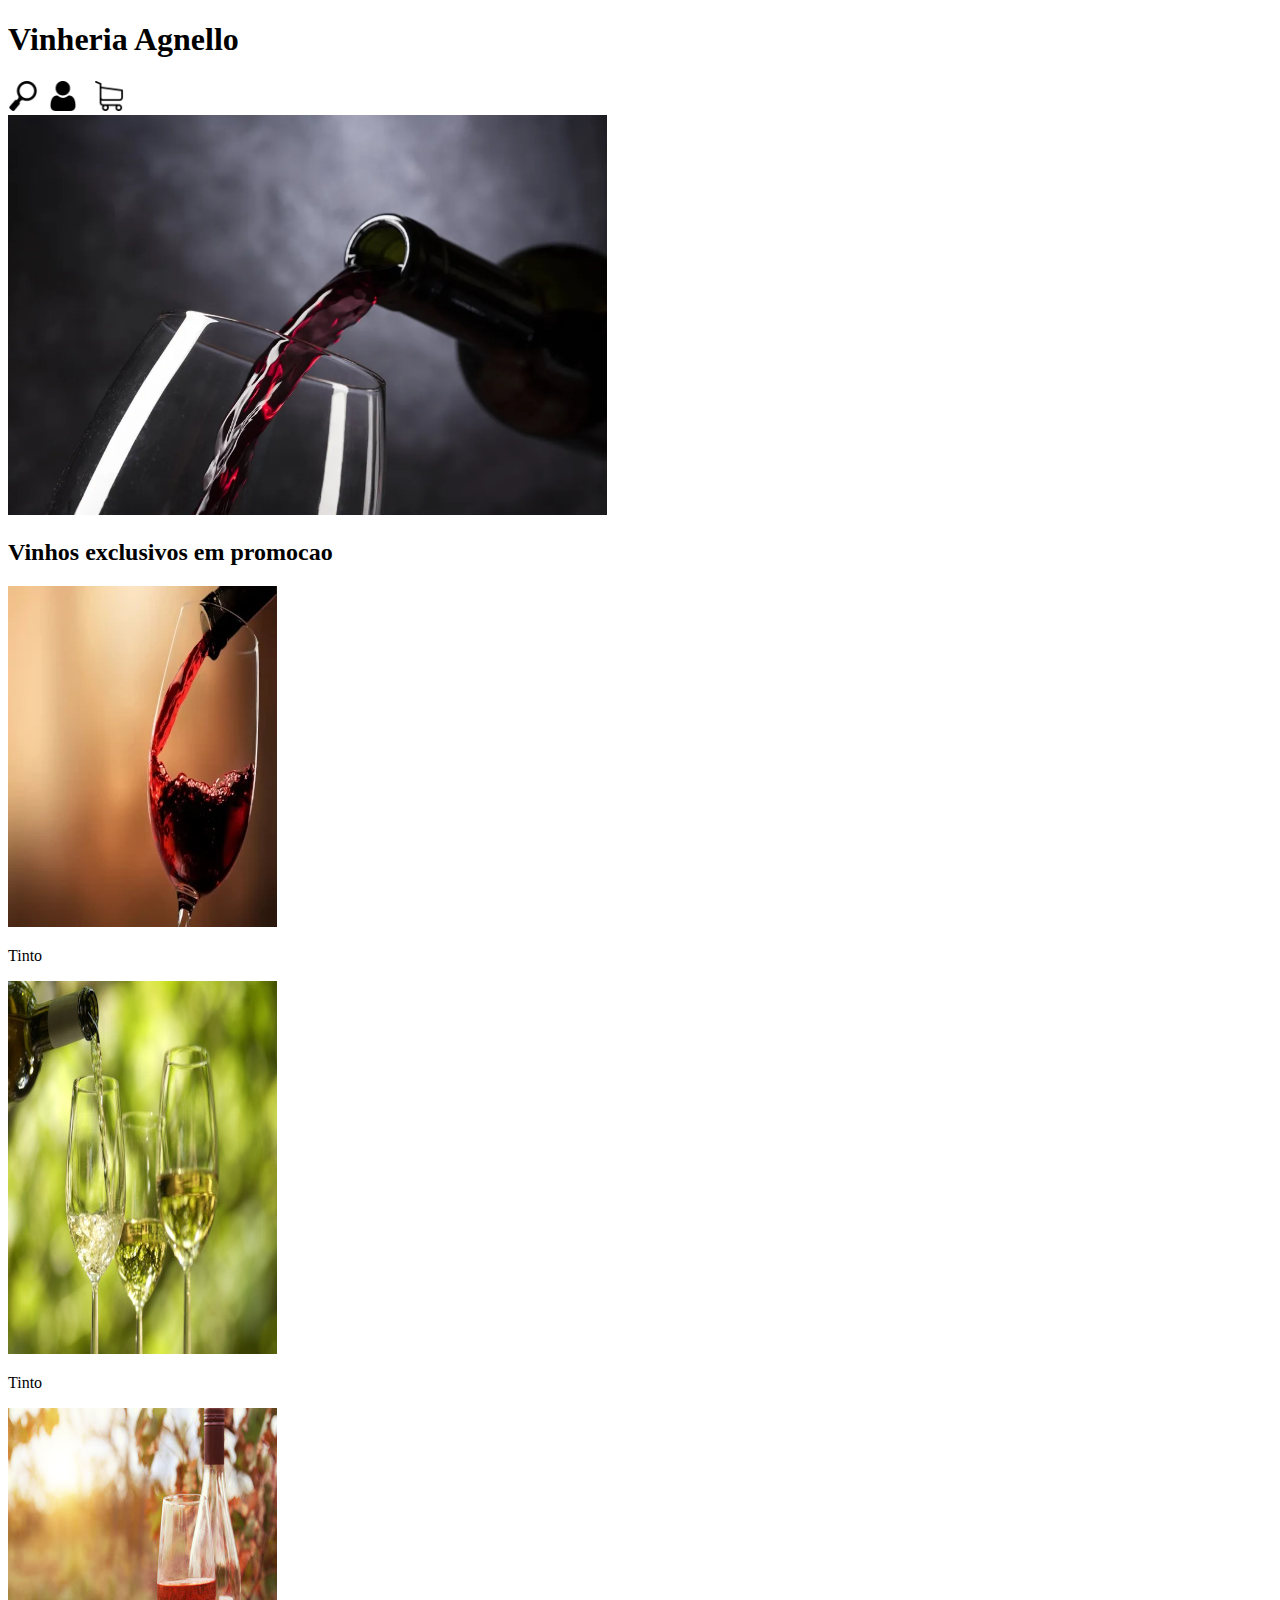
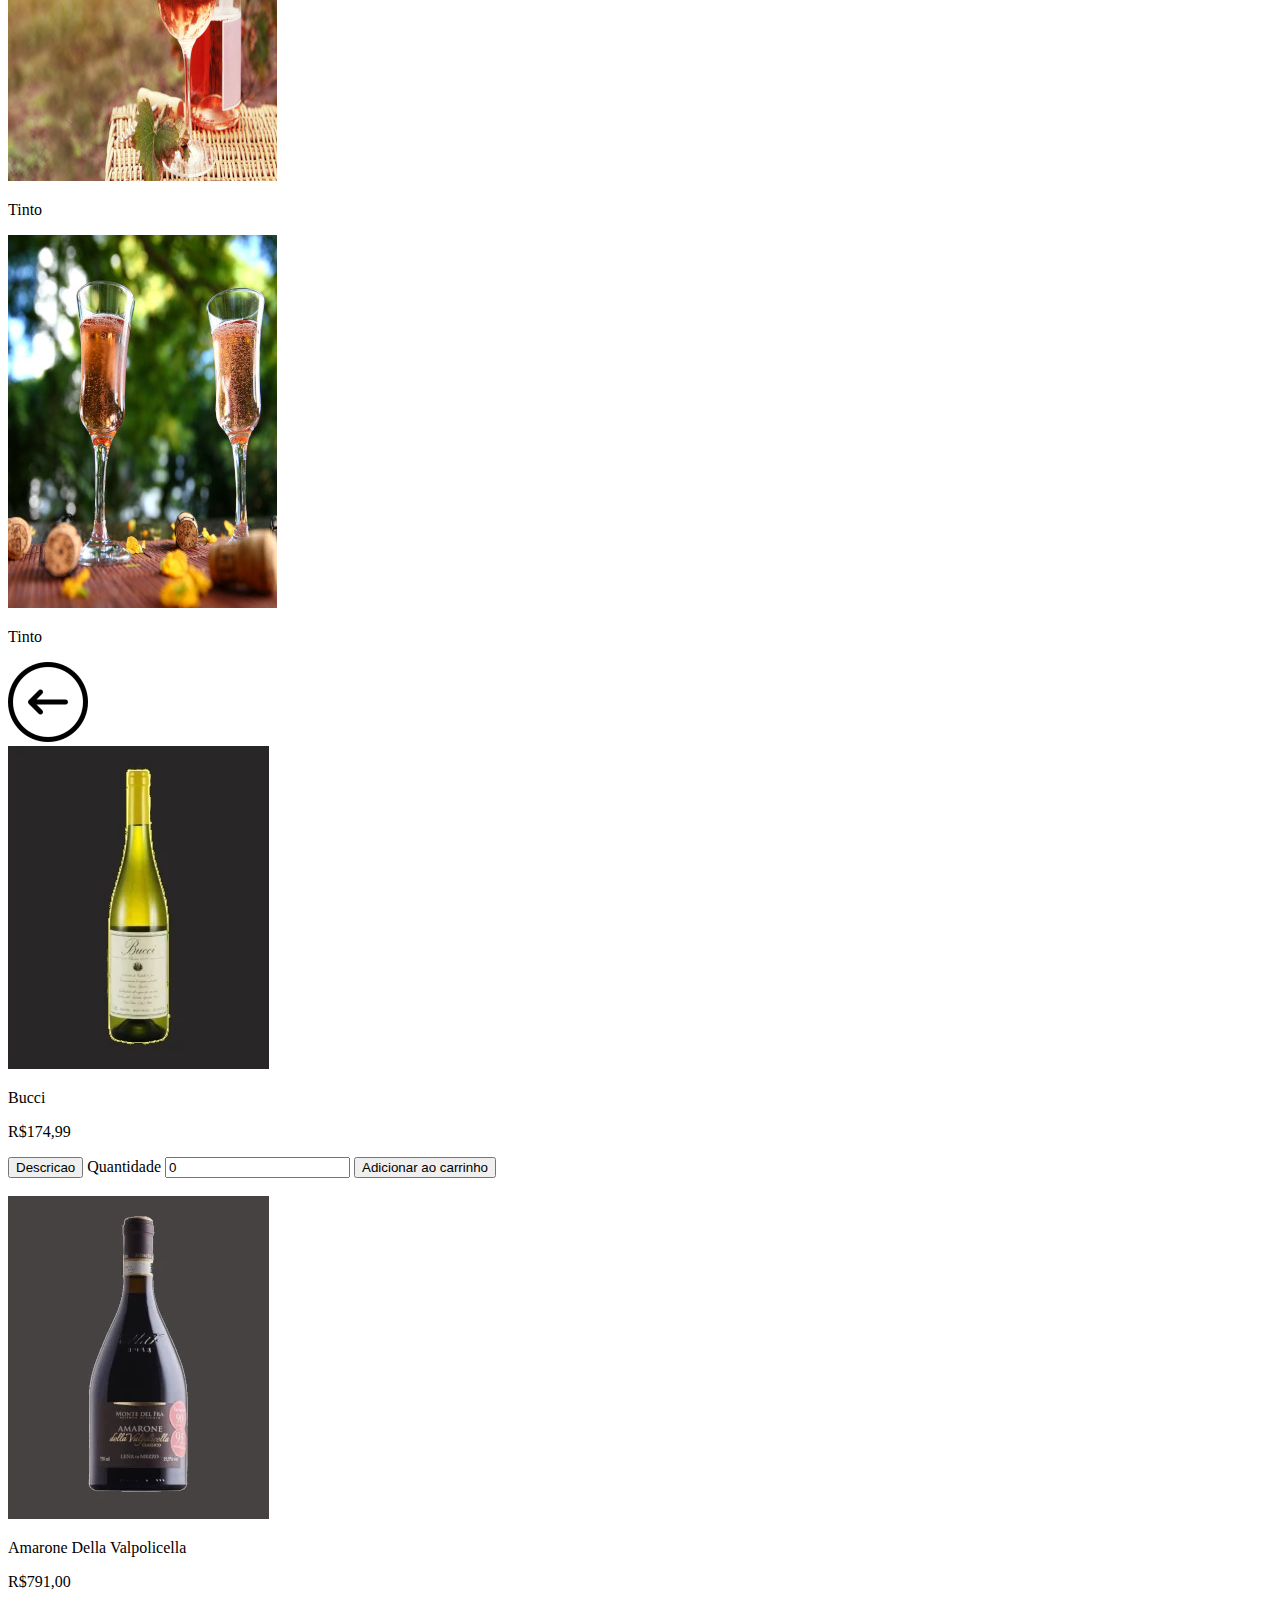
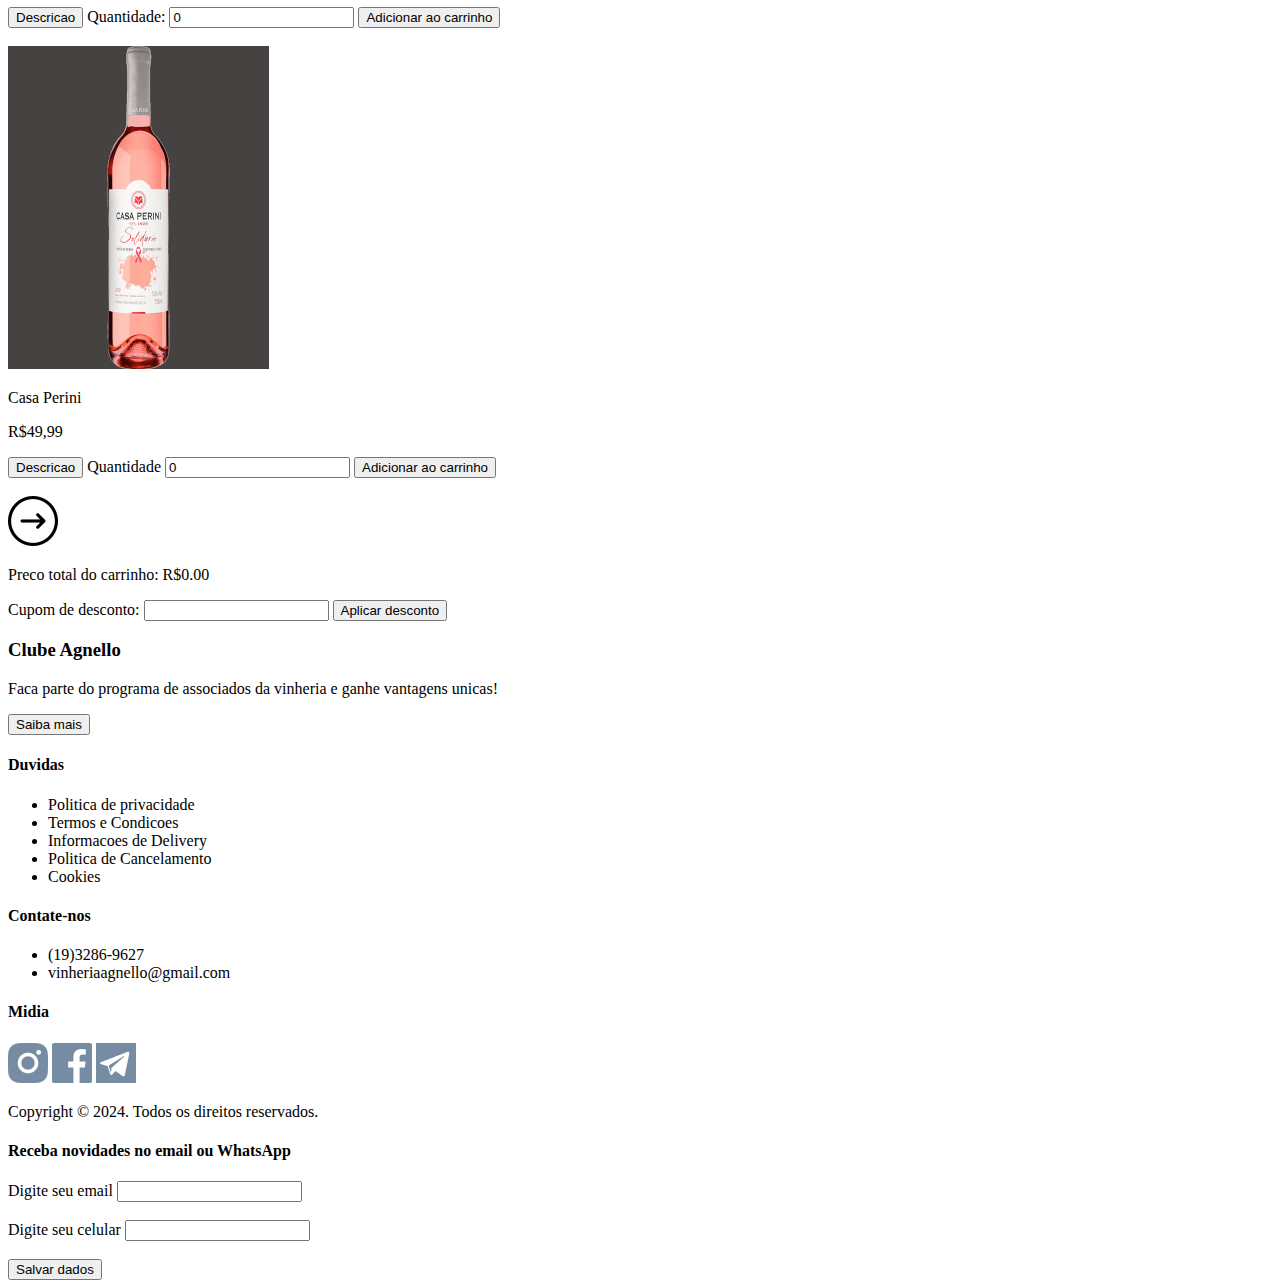
<file: HTML/index.html>
<!DOCTYPE html>
<html lang="pt-br">
<head>
    <meta charset="UTF-8">
    <meta name="viewport" content="width=device-width, initial-scale=1.0">
    <meta name="author" content="Pedro Oliveira">
    <title>CheckPoint</title>
    <link rel="stylesheet" href="/CSS/style.css">
</head>
<body>
    <header>
        <div class="container">
            <nav>
                <h1>Vinheria Agnello</h1>
                <img src="/images/pesquisa.png" alt="Logo de busca" class="icones">
                <button id ="login" onclick="login()"><img src="/images/usuario.png" alt="" class="icones"></button>
                <button id="logoCarrinho" onclick="calculadora()"><img src="/images/carrinho.png" alt="Logo de compra" class="icones"></button>
            </nav>
            <div class="primeira">
                <img src="/images/capa.webp" alt="Imagem de vinhos" id="capa">
                <div class="subtitulo">
                    <h2>Vinhos exclusivos em promocao</h2>
                </div>  
            </div>
            <div class="preferencia">
                <img src="/images/vinho-tinto.webp" alt="Vinho Tinto">
                <div class="textoSobreImagem">
                    <p>Tinto</p>
                </div>    
                <img src="/images/vinho-branco.jpg" alt="Vinho Branco">
                <div class="textoSobreImagem">
                    <p>Tinto</p>
                </div>    
                <img src="/images/vinho-rose.jpg" alt="Vinho Rose">
                <div class="textoSobreImagem">
                    <p>Tinto</p>
                </div>    
                <img src="/images/vinho-espumante.jpg" alt="Vinho Espumante">
                <div class="textoSobreImagem">
                    <p>Tinto</p>
                </div>    
            </div>
            <div class="buscaVinhos">
                <img src="/images/esquerda.png" alt="Icone de passar a esquerda">
                <div class="primeiroVinho">
                    <div class="fundoAmarelo">

                    </div>
                    <img src="/images/vinho1.webp" alt="Primeiro Vinho">
                    <p>Bucci</p>
                    <p>R$174,99</p>
                    <button><a href="/HTML/vinhoBucci.html" class="paginaVinhos">Descricao</a></button>
                    <label for="quantidadeBucci">Quantidade</label>
                    <input type="number" id="quantidadeBucci" min="0" value="0">
                    <button onclick="calculadora()">Adicionar ao carrinho</button>
                </div>
                <br>
                <div class="segundoVinho">
                    <div class="fundoRoxo">

                    </div>
                    <img src="/images/vinho2.webp" alt="Segundo Vinho">
                    <p>Amarone Della Valpolicella</p>
                    <p>R$791,00</p>
                    <button><a href="/HTML/vinhoAmarone.html" class="paginaVinhos">Descricao</a></button>
                    <label for="quantidadeAmarone">Quantidade:</label>
                    <input type="number" id="quantidadeAmarone" min="0" value="0">
                    <button onclick="calculadora()">Adicionar ao carrinho</button>
                    
                    
                </div>
                <br>
                <div class="terceiroVinho">
                    <div class="fundoroRosa">

                    </div>
                    <img src="/images/vinho3.jpg" alt="Terceiro vinho Vinho">
                    <p>Casa Perini</p>
                    <p>R$49,99</p>
                    <button><a href="/HTML/vinhoPerini.html" class="paginaVinhos">Descricao</a></button>
                    <label for="quantidadePerini">Quantidade</label>
                    <input type="number" id="quantidadePerini" min="0" value="0">
                    <button onclick="calculadora()">Adicionar ao carrinho</button>
                </div>
                <br>
                <img src="/images/direita.png" alt="Icone de passar a direita">
                <p id="precoTotal">Preco total do carrinho: R$0.00</p>
                <label for="cupomDesconto">Cupom de desconto:</label>
                <input type="text" id="cupomDesconto">
                <button onclick="aplicarDesconto()">Aplicar desconto</button>
            </div>
            <div class="clube">
                <div class="descricaoClube">
                    <h3>Clube Agnello</h3>
                    <p>Faca parte do programa de associados da vinheria e ganhe vantagens unicas!</p>
                    <button>Saiba mais</button>
                </div>
            </div>
        </div>
    </header>
    <footer>
        <div class="duvidas">
            <h4>Duvidas</h4>
            <ul>
                <li>Politica de privacidade</li>
                <li>Termos e Condicoes</li>
                <li>Informacoes de Delivery</li>
                <li>Politica de Cancelamento</li>
                <li>Cookies</li>
            </ul>
        </div>
        <div class="contato">
            <h4>Contate-nos</h4>
            <ul>
                <li>(19)3286-9627</li>
                <li>vinheriaagnello@gmail.com</li>
            </ul>
        </div>
        <div class="midia">
            <h4>Midia</h4>
            <img src="/images/instagram.png" alt="Logo Instagram">
            <img src="/images/facebook.png" alt="Logo Facebook">
            <img src="/images/telegram.png" alt="Logo Telegram">
            <p>Copyright © 2024. Todos os direitos reservados.</p>
        </div>
        <div class="novidade">
            <h4>Receba novidades no email ou WhatsApp</h4>
            <label for="email">Digite seu email</label>
            <input type="email" id="email">
            <br><br>
            <label for="celular">Digite seu celular</label>
            <input type="text" id="celular">
            <br><br>
            <button onclick="enviarFormulario()">Salvar dados</button>
        </div>
    </footer>

    <script src="/JS/app.js"></script>
</body>
</html>
</file>
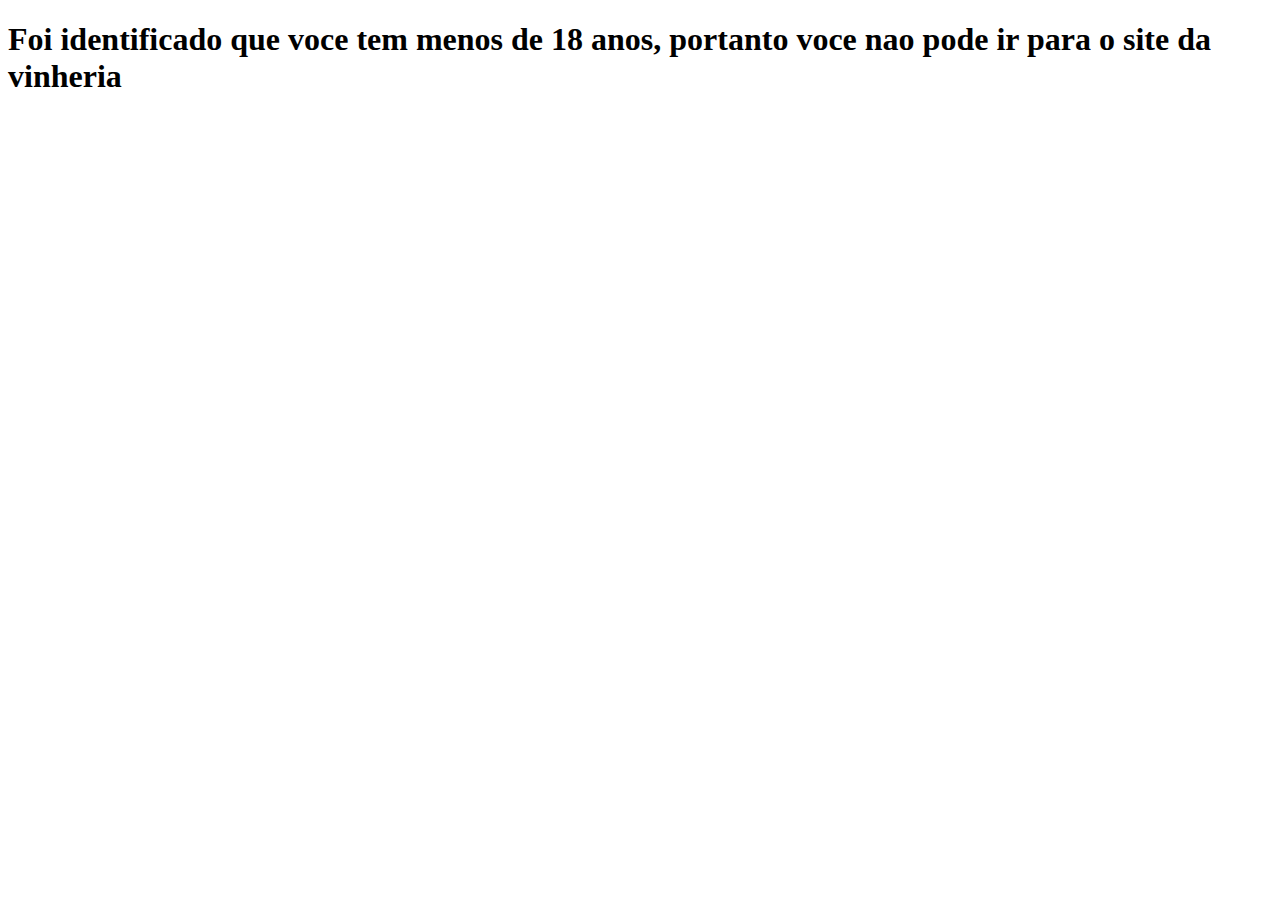
<file: HTML/pagina2.html>
<!DOCTYPE html>
<html lang="en">
<head>
    <meta charset="UTF-8">
    <meta name="viewport" content="width=device-width, initial-scale=1.0">
    <title>Pagina menor de 18</title>
</head>
<body>
    <h1>Foi identificado que voce tem menos de 18 anos, portanto voce nao pode ir para o site da vinheria</h1>
</body>
</html>
</file>
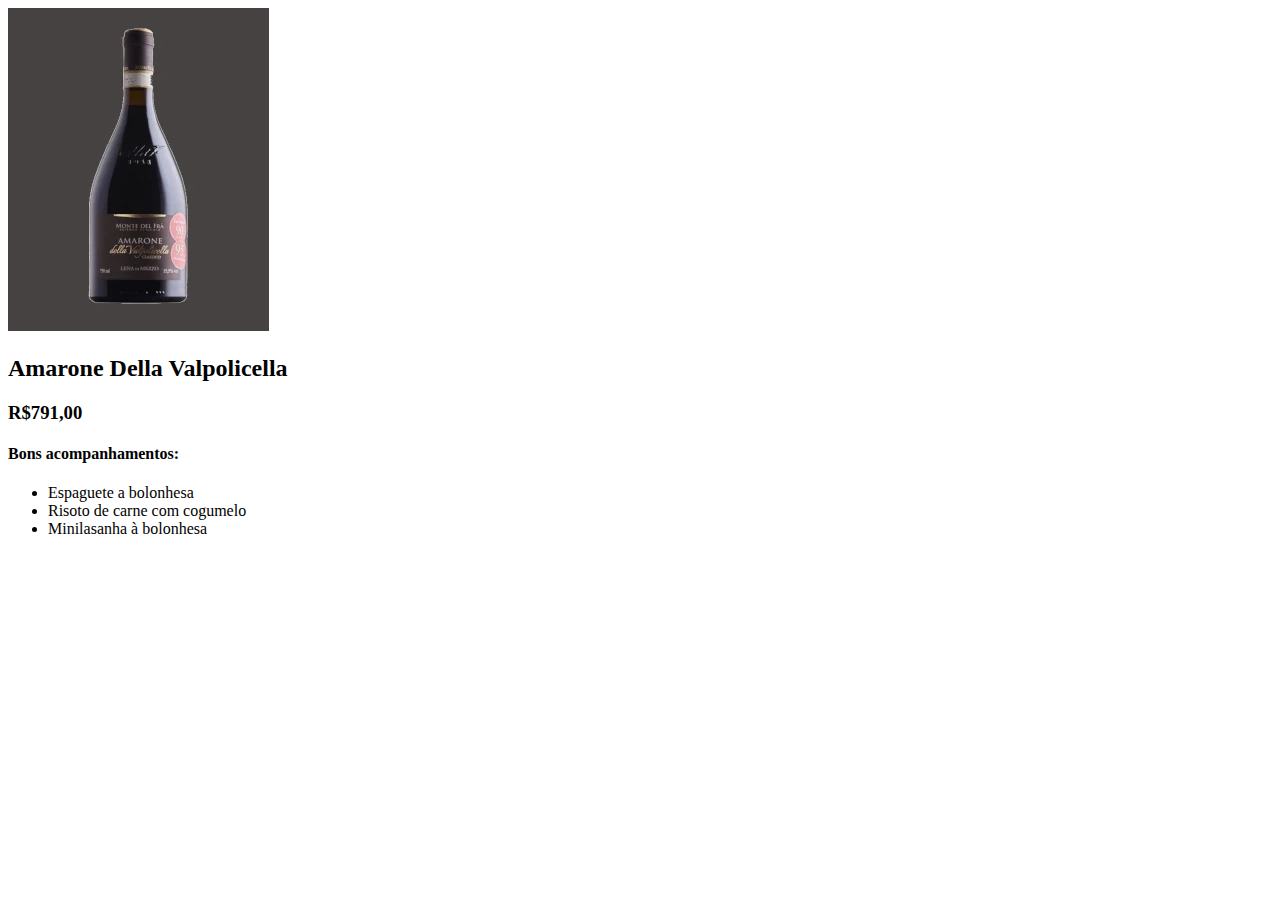
<file: HTML/vinhoAmarone.html>
<!DOCTYPE html>
<html lang="pt-br">
<head>
    <meta charset="UTF-8">
    <meta name="viewport" content="width=device-width, initial-scale=1.0">
    <title>Vinho Amarone</title>
</head>
<body>
    <img src="/images/vinho2.webp" alt="Segundo Vinho">
    <h2>Amarone Della Valpolicella</h2>
    <h3>R$791,00</h3>
    <h4>Bons acompanhamentos:</h4>
    <ul>
        <li>Espaguete a bolonhesa</li>
        <li>Risoto de carne com cogumelo</li>
        <li>Minilasanha à bolonhesa</li>
    </ul>
</body>
</html>
</file>
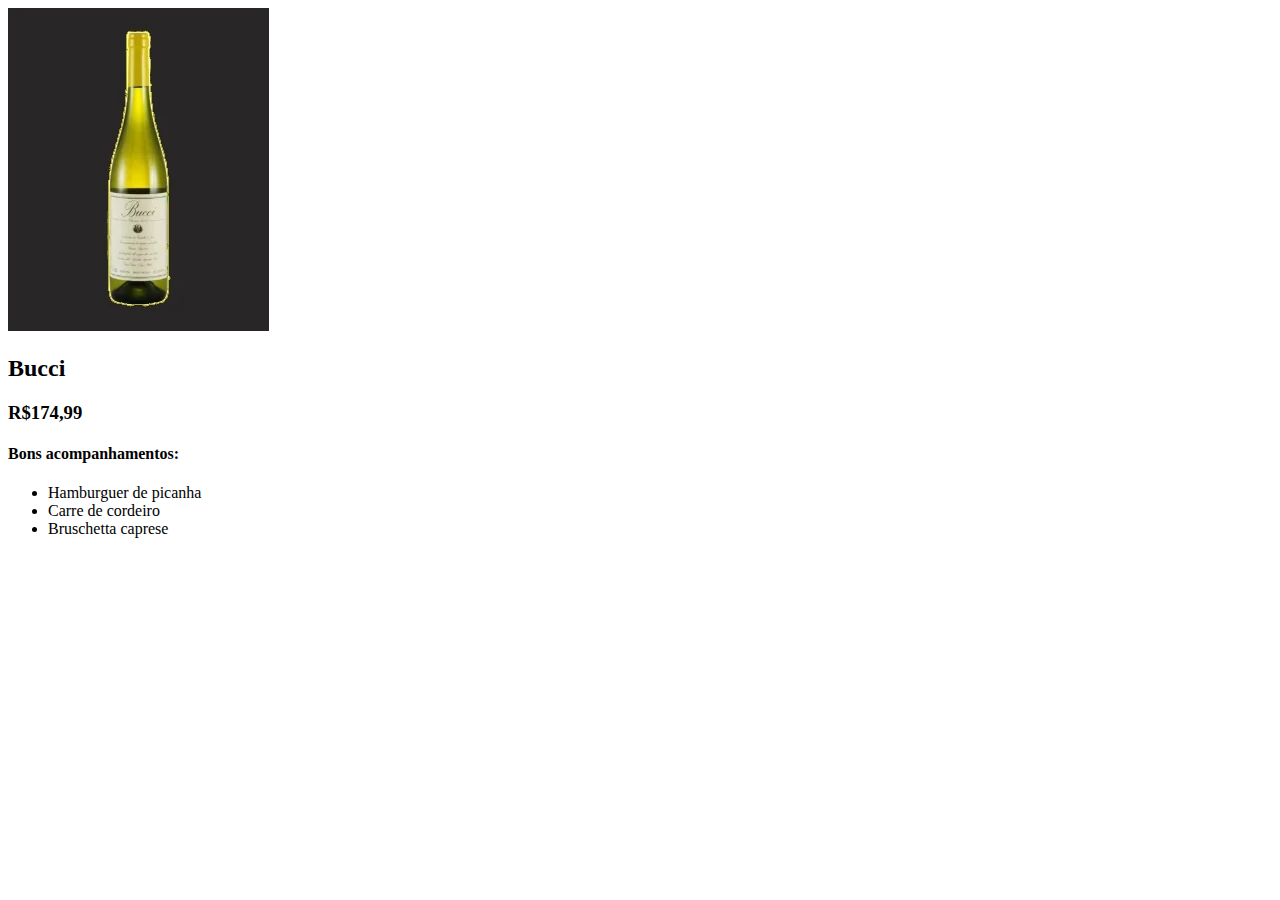
<file: HTML/vinhoBucci.html>
<!DOCTYPE html>
<html lang="pt-bt">
<head>
    <meta charset="UTF-8">
    <meta name="viewport" content="width=device-width, initial-scale=1.0">
    <title>Vinho tinto</title>
</head>
<body>
    <img src="/images/vinho1.webp" alt="Primeiro Vinho">
    <h2>Bucci</h2>
    <h3>R$174,99</h3>
    <h4>Bons acompanhamentos:</h4>
    <ul>
        <li>Hamburguer de picanha</li>
        <li>Carre de cordeiro</li>
        <li>Bruschetta caprese</li>
    </ul>
    
    
</body>
</html>
</file>
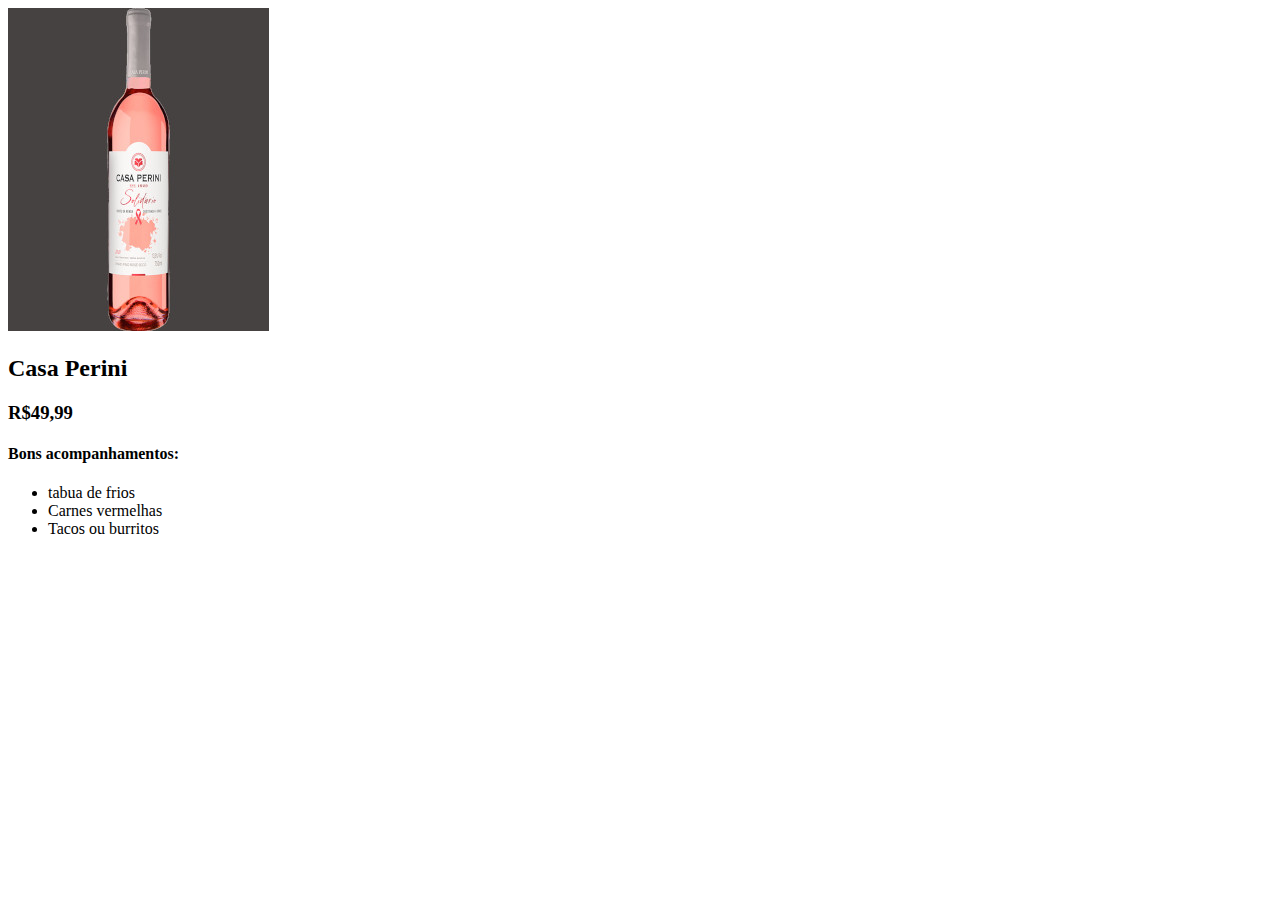
<file: HTML/vinhoPerini.html>
<!DOCTYPE html>
<html lang="pt-br">
<head>
    <meta charset="UTF-8">
    <meta name="viewport" content="width=device-width, initial-scale=1.0">
    <title>Vinho Casa Perini</title>
</head>
<body>
    <img src="/images/vinho3.jpg" alt="Terceiro vinho Vinho">
    <h2>Casa Perini</h2>
    <h3>R$49,99</h3>
    <h4>Bons acompanhamentos:</h4>
    <ul>
        <li>tabua de frios</li>
        <li>Carnes vermelhas</li>
        <li>Tacos ou burritos</li>
    </ul>
    
</body>
</html>
</file>
<file: CSS/style.css>
.icones{
    width: 30px;
    height: 30px;
}

#capa{
    width: fit-content;
    height: 400px;
}

#login{
    text-decoration: none;
    border: none;
    background-color: white;
    cursor: pointer;
}

.paginaVinhos{
    text-decoration: none;
    color: black;
}

#logoCarrinho{
    text-decoration: none;
    border: none;
    background-color: white;
    cursor: pointer;
}
</file>
